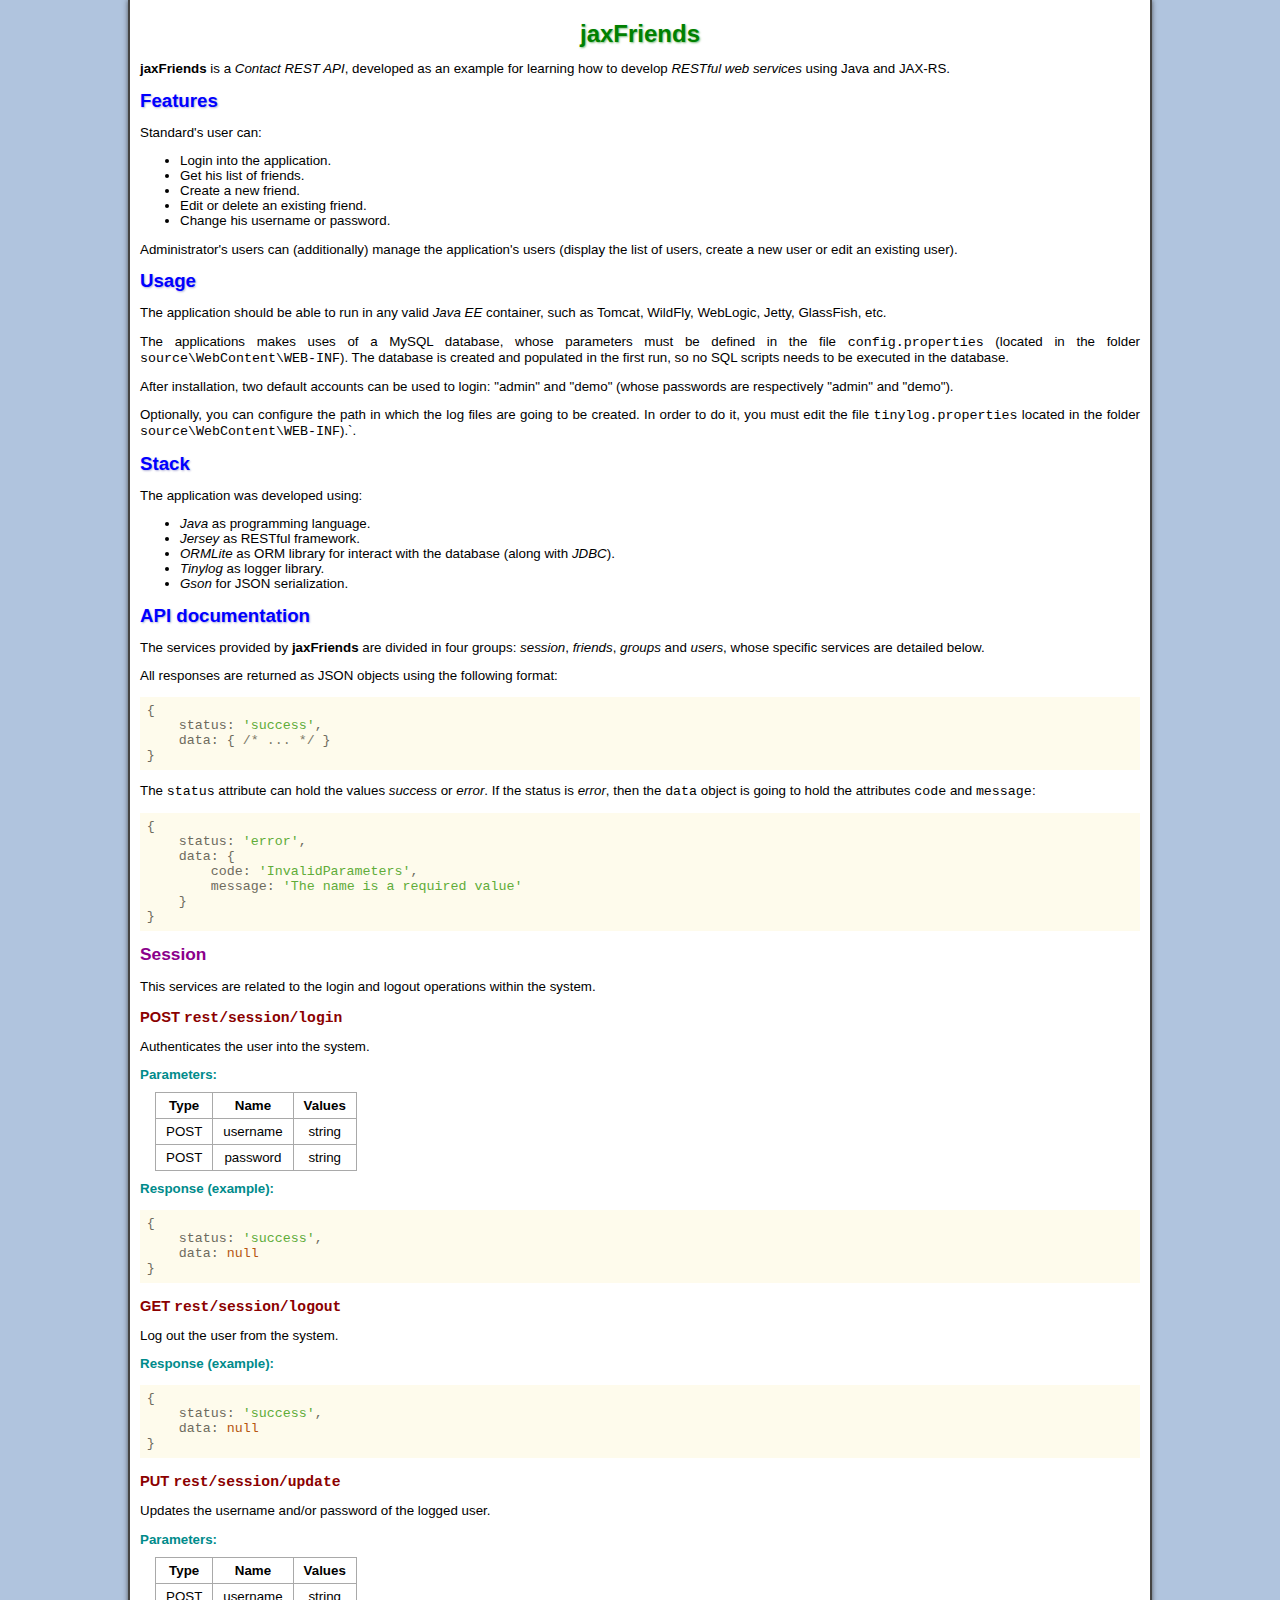
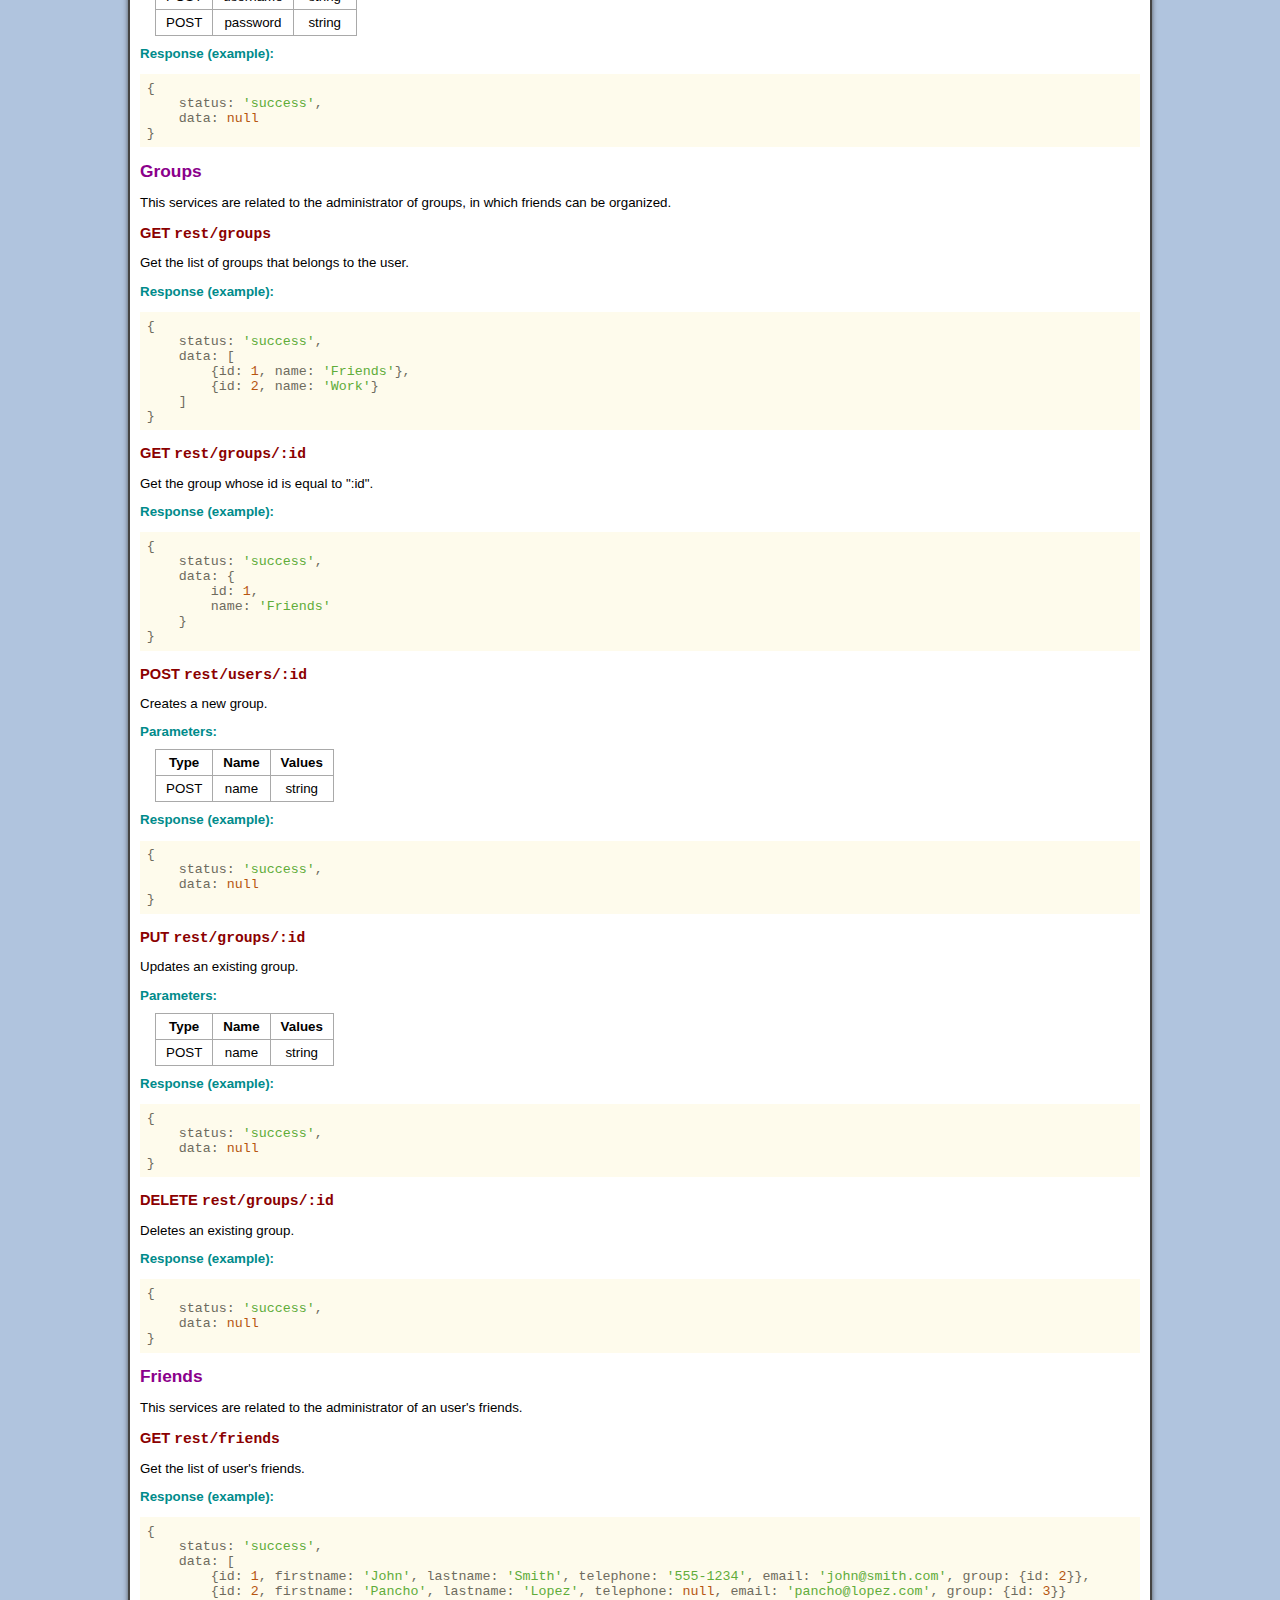
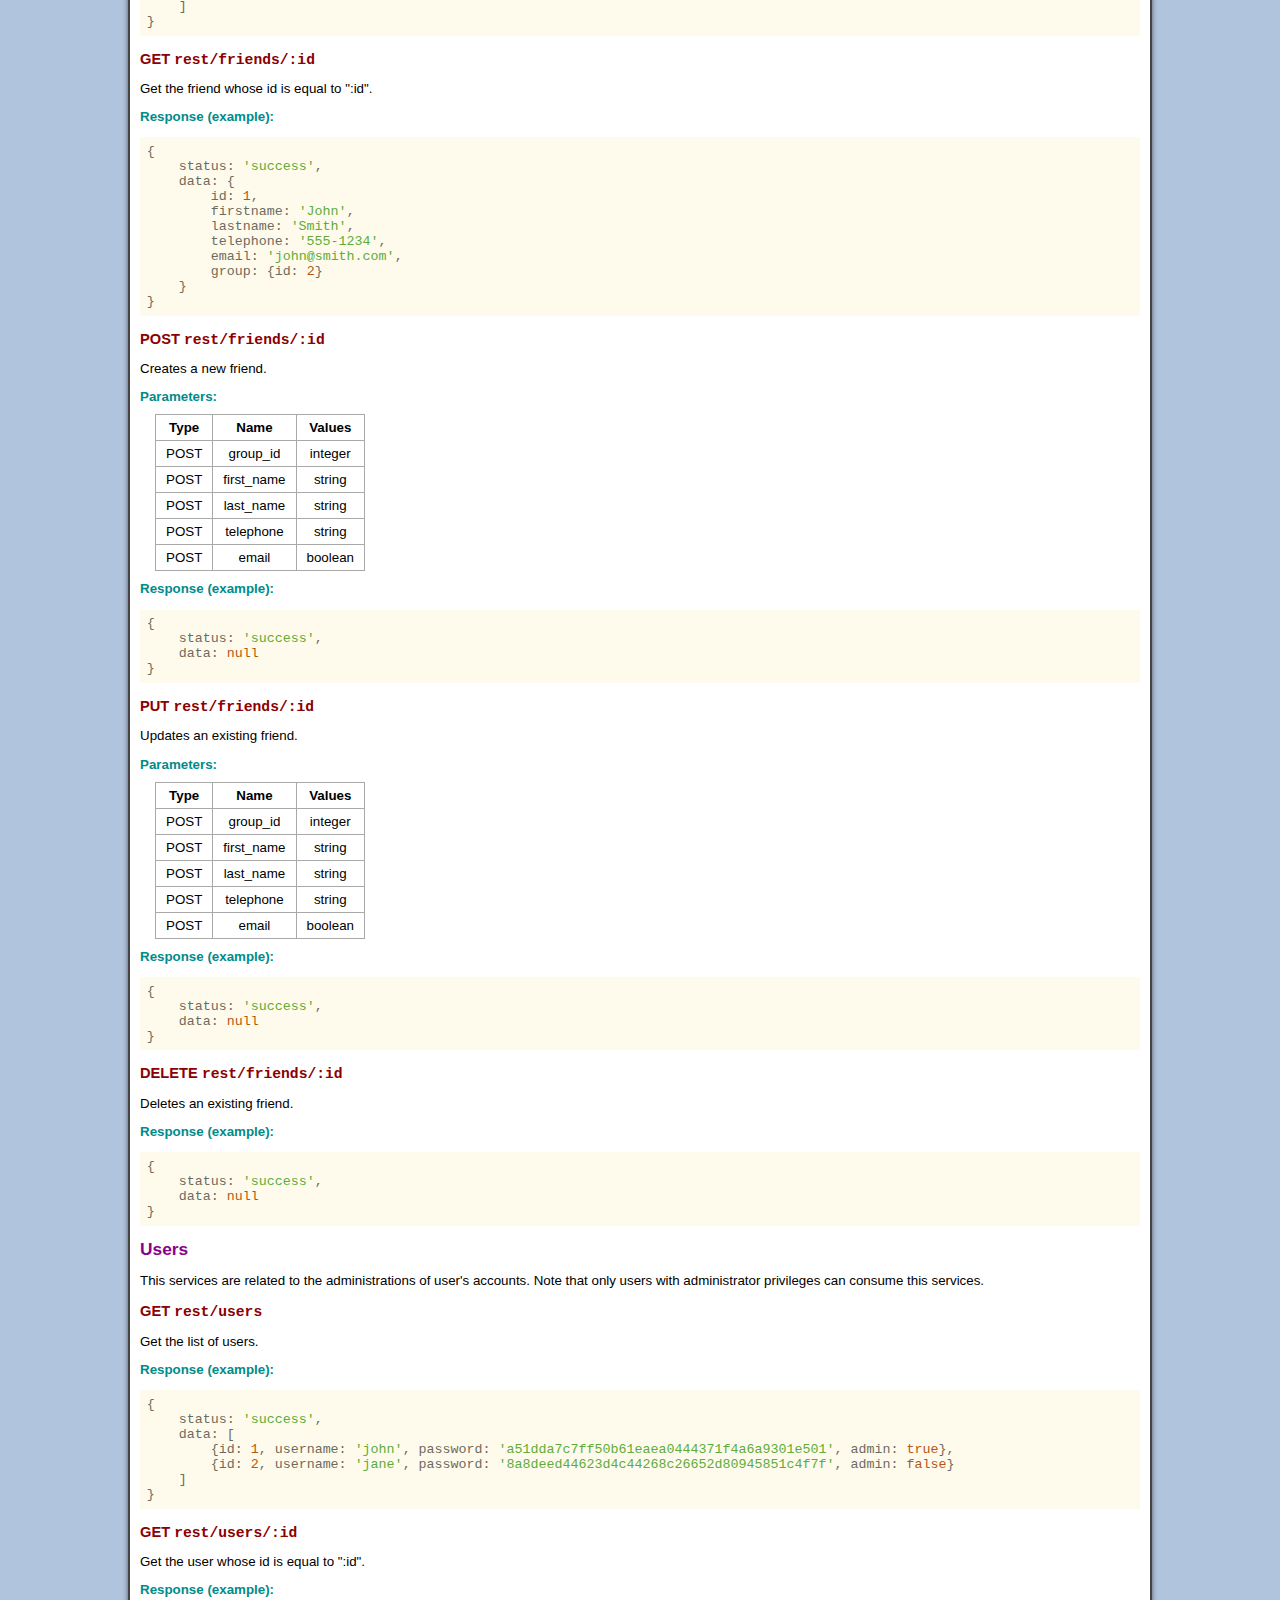
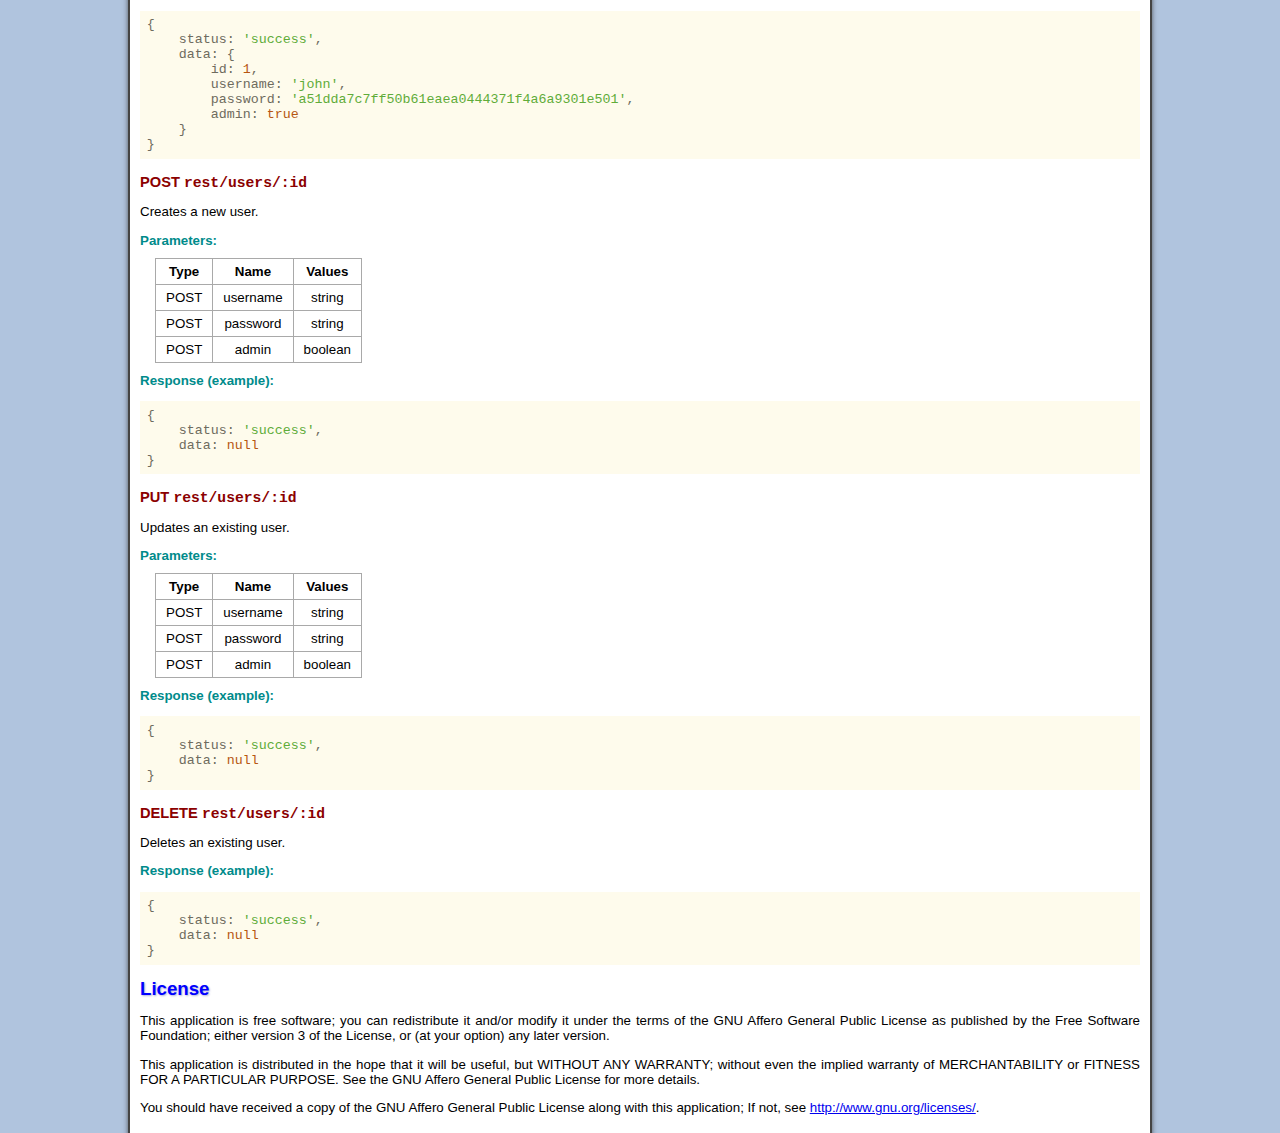
<file: source/WebContent/index.html>
<!DOCTYPE html>
<html>

<head>
    <title>jaxFriends</title>
    <meta charset="UTF-8">
    <meta name="viewport" content="width=device-width, initial-scale=1.0">
    
    <link rel="stylesheet" href="lib/highlight/atelier-dune.light.css">
    <script type="text/javascript" src="lib/highlight/highlight.pack.js"></script>
    <script>hljs.initHighlightingOnLoad();</script>
    
    <style type="text/css">
        body {
            font-size: 10pt;
            font-family: "Lucida Sans Unicode", "Lucida Grande", sans-serif;
            text-align: center;
            background-color: lightsteelblue;
            margin: 0;
        }
        
        #main {
            max-width: 1000px;
            margin: 0 auto;
            text-align: justify;
            background-color: white;
            padding: 10px;
            border-left: 2px solid #444;
            border-right: 2px solid #444;
            -webkit-box-shadow: 0px 0px 5px 0px rgba(50, 50, 50, 0.75);
            -moz-box-shadow:    0px 0px 5px 0px rgba(50, 50, 50, 0.75);
            box-shadow:         0px 0px 5px 0px rgba(50, 50, 50, 0.75);            
        }
        
        h1, h2, h3, h4, h5 { 
            font-family: "Lucida Sans Unicode", "Lucida Grande", sans-serif; 
            margin: 0;
        }
        
        h1 { 
            color: green; 
            text-shadow: 1px 1px 2px rgba(0, 128, 0, 0.5);
        }
        h2 { 
            color: blue; 
            text-shadow: 1px 1px 2px rgba(0, 0, 128, 0.3);
        } 
        h3 { color: darkmagenta; }
        h4 { color: darkred; }
        h5 { color: darkcyan; }
        
        h1 { font-size: 18pt; }
        h2 { font-size: 14pt; }
        h3 { font-size: 13pt; }
        h4 { font-size: 11pt; }
        h5 { font-size: 10pt; }
        
        h1 { 
            text-align: center; 
            margin-top: 10px; 
        }
        
        h4 { margin-top: 15px; }
        
        table {
            margin: 10px 15px;
            border-collapse: collapse;
            text-align: center;
            font-family: Arial, Helvetica, sans-serif;
        }
        
        table td, table th {
            padding: 5px 10px;
            border: 1px solid darkgrey;
            border-collapse: collapse;
        }
    </style>
</head>

<body><div id="main">
<h1>jaxFriends</h1>

<p><strong>jaxFriends</strong> is a <em>Contact REST API</em>, developed as an example for learning how to develop <em>RESTful web services</em> using Java and JAX-RS.</p>

<h2>Features</h2>

<p>Standard&#39;s user can:</p>

<ul>
<li>Login into the application.</li>
<li>Get his list of friends.</li>
<li>Create a new friend.</li>
<li>Edit or delete an existing friend.</li>
<li>Change his username or password.</li>
</ul>

<p>Administrator&#39;s users can (additionally) manage the application&#39;s users (display the list of users, create a new user or edit an existing user).</p>

<h2>Usage</h2>

<p>The application should be able to run in any valid <em>Java EE</em> container, such as Tomcat, WildFly, WebLogic, Jetty, GlassFish, etc.</p>

<p>The applications makes uses of a MySQL database, whose parameters must be defined in the file <code>config.properties</code> (located in the folder <code>source\WebContent\WEB-INF</code>). The database is created and populated in the first run, so no SQL scripts needs to be executed in the database.</p>

<p>After installation, two default accounts can be used to login: &quot;admin&quot; and &quot;demo&quot; (whose passwords are respectively &quot;admin&quot; and &quot;demo&quot;).</p>

<p>Optionally, you can configure the path in which the log files are going to be created. In order to do it, you must edit the file <code>tinylog.properties</code> located in the folder <code>source\WebContent\WEB-INF</code>).`.</p>

<h2>Stack</h2>

<p>The application was developed using:</p>

<ul>
<li><em>Java</em> as programming language.</li>
<li><em>Jersey</em> as RESTful framework.</li>
<li><em>ORMLite</em> as ORM library for interact with the database (along with <em>JDBC</em>).</li>
<li><em>Tinylog</em> as logger library.</li>
<li><em>Gson</em> for JSON serialization.</li>
</ul>

<h2>API documentation</h2>

<p>The services provided by <strong>jaxFriends</strong> are divided in four groups: <em>session</em>, <em>friends</em>, <em>groups</em> and <em>users</em>, whose specific services are detailed below.</p>

<p>All responses are returned as JSON objects using the following format:</p>

<pre><code class="javascript">{
    status: 'success',
    data: { /* ... */ }
}
</code></pre>

<p>The <code>status</code> attribute can hold the values <em>success</em> or <em>error</em>. If the status is <em>error</em>, then the <code>data</code> object is going to hold the attributes <code>code</code> and <code>message</code>:</p>

<pre><code class="javascript">{
    status: 'error',
    data: {
        code: 'InvalidParameters',
        message: 'The name is a required value'
    }
}
</code></pre>

<h3>Session</h3>

<p>This services are related to the login and logout operations within the system.</p>

<h4><strong>POST</strong> <code>rest/session/login</code></h4>

<p>Authenticates the user into the system.</p>

<h5>Parameters:</h5>

<table><thead>
<tr>
<th>Type</th>
<th>Name</th>
<th>Values</th>
</tr>
</thead><tbody>
<tr>
<td>POST</td>
<td>username</td>
<td>string</td>
</tr>
<tr>
<td>POST</td>
<td>password</td>
<td>string</td>
</tr>
</tbody></table>

<h5>Response (example):</h5>

<pre><code class="javascript">{
    status: 'success',
    data: null
}
</code></pre>

<h4><strong>GET</strong> <code>rest/session/logout</code></h4>

<p>Log out the user from the system.</p>

<h5>Response (example):</h5>

<pre><code class="javascript">{
    status: 'success',
    data: null
}
</code></pre>

<h4><strong>PUT</strong> <code>rest/session/update</code></h4>

<p>Updates the username and/or password of the logged user.</p>

<h5>Parameters:</h5>

<table><thead>
<tr>
<th>Type</th>
<th>Name</th>
<th>Values</th>
</tr>
</thead><tbody>
<tr>
<td>POST</td>
<td>username</td>
<td>string</td>
</tr>
<tr>
<td>POST</td>
<td>password</td>
<td>string</td>
</tr>
</tbody></table>

<h5>Response (example):</h5>

<pre><code class="javascript">{
    status: 'success',
    data: null
}
</code></pre>

<h3>Groups</h3>

<p>This services are related to the administrator of groups, in which friends can be organized.</p>

<h4><strong>GET</strong> <code>rest/groups</code></h4>

<p>Get the list of groups that belongs to the user.</p>

<h5>Response (example):</h5>

<pre><code class="javascript">{
    status: 'success',
    data: [
        {id: 1, name: 'Friends'},
        {id: 2, name: 'Work'}
    ]
}
</code></pre>

<h4><strong>GET</strong> <code>rest/groups/:id</code></h4>

<p>Get the group whose id is equal to &quot;:id&quot;.</p>

<h5>Response (example):</h5>

<pre><code class="javascript">{
    status: 'success',
    data: {
        id: 1, 
        name: 'Friends'
    }
}
</code></pre>

<h4><strong>POST</strong> <code>rest/users/:id</code></h4>

<p>Creates a new group.</p>

<h5>Parameters:</h5>

<table><thead>
<tr>
<th>Type</th>
<th>Name</th>
<th>Values</th>
</tr>
</thead><tbody>
<tr>
<td>POST</td>
<td>name</td>
<td>string</td>
</tr>
</tbody></table>

<h5>Response (example):</h5>

<pre><code class="javascript">{
    status: 'success',
    data: null
}
</code></pre>

<h4><strong>PUT</strong> <code>rest/groups/:id</code></h4>

<p>Updates an existing group.</p>

<h5>Parameters:</h5>

<table><thead>
<tr>
<th>Type</th>
<th>Name</th>
<th>Values</th>
</tr>
</thead><tbody>
<tr>
<td>POST</td>
<td>name</td>
<td>string</td>
</tr>
</tbody></table>

<h5>Response (example):</h5>

<pre><code class="javascript">{
    status: 'success',
    data: null
}
</code></pre>

<h4><strong>DELETE</strong> <code>rest/groups/:id</code></h4>

<p>Deletes an existing group.</p>

<h5>Response (example):</h5>

<pre><code class="javascript">{
    status: 'success',
    data: null
}
</code></pre>

<h3>Friends</h3>

<p>This services are related to the administrator of an user&#39;s friends.</p>

<h4><strong>GET</strong> <code>rest/friends</code></h4>

<p>Get the list of user&#39;s friends.</p>

<h5>Response (example):</h5>

<pre><code class="javascript">{
    status: 'success',
    data: [
        {id: 1, firstname: 'John', lastname: 'Smith', telephone: '555-1234', email: 'john@smith.com', group: {id: 2}},
        {id: 2, firstname: 'Pancho', lastname: 'Lopez', telephone: null, email: 'pancho@lopez.com', group: {id: 3}}
    ]
}
</code></pre>

<h4><strong>GET</strong> <code>rest/friends/:id</code></h4>

<p>Get the friend whose id is equal to &quot;:id&quot;.</p>

<h5>Response (example):</h5>

<pre><code class="javascript">{
    status: 'success',
    data: {
        id: 1, 
        firstname: 'John', 
        lastname: 'Smith', 
        telephone: '555-1234', 
        email: 'john@smith.com', 
        group: {id: 2}
    }
}
</code></pre>

<h4><strong>POST</strong> <code>rest/friends/:id</code></h4>

<p>Creates a new friend.</p>

<h5>Parameters:</h5>

<table><thead>
<tr>
<th>Type</th>
<th>Name</th>
<th>Values</th>
</tr>
</thead><tbody>
<tr>
<td>POST</td>
<td>group_id</td>
<td>integer</td>
</tr>
<tr>
<td>POST</td>
<td>first_name</td>
<td>string</td>
</tr>
<tr>
<td>POST</td>
<td>last_name</td>
<td>string</td>
</tr>
<tr>
<td>POST</td>
<td>telephone</td>
<td>string</td>
</tr>
<tr>
<td>POST</td>
<td>email</td>
<td>boolean</td>
</tr>
</tbody></table>

<h5>Response (example):</h5>

<pre><code class="javascript">{
    status: 'success',
    data: null
}
</code></pre>

<h4><strong>PUT</strong> <code>rest/friends/:id</code></h4>

<p>Updates an existing friend.</p>

<h5>Parameters:</h5>

<table><thead>
<tr>
<th>Type</th>
<th>Name</th>
<th>Values</th>
</tr>
</thead><tbody>
<tr>
<td>POST</td>
<td>group_id</td>
<td>integer</td>
</tr>
<tr>
<td>POST</td>
<td>first_name</td>
<td>string</td>
</tr>
<tr>
<td>POST</td>
<td>last_name</td>
<td>string</td>
</tr>
<tr>
<td>POST</td>
<td>telephone</td>
<td>string</td>
</tr>
<tr>
<td>POST</td>
<td>email</td>
<td>boolean</td>
</tr>
</tbody></table>

<h5>Response (example):</h5>

<pre><code class="javascript">{
    status: 'success',
    data: null
}
</code></pre>

<h4><strong>DELETE</strong> <code>rest/friends/:id</code></h4>

<p>Deletes an existing friend.</p>

<h5>Response (example):</h5>

<pre><code class="javascript">{
    status: 'success',
    data: null
}
</code></pre>

<h3>Users</h3>

<p>This services are related to the administrations of user&#39;s accounts. Note that only users with administrator privileges can consume this services.</p>

<h4><strong>GET</strong> <code>rest/users</code></h4>

<p>Get the list of users.</p>

<h5>Response (example):</h5>

<pre><code class="javascript">{
    status: 'success',
    data: [
        {id: 1, username: 'john', password: 'a51dda7c7ff50b61eaea0444371f4a6a9301e501', admin: true},
        {id: 2, username: 'jane', password: '8a8deed44623d4c44268c26652d80945851c4f7f', admin: false}
    ]
}
</code></pre>

<h4><strong>GET</strong> <code>rest/users/:id</code></h4>

<p>Get the user whose id is equal to &quot;:id&quot;.</p>

<h5>Response (example):</h5>

<pre><code class="javascript">{
    status: 'success',
    data: {
        id: 1, 
        username: 'john', 
        password: 'a51dda7c7ff50b61eaea0444371f4a6a9301e501', 
        admin: true
    }
}
</code></pre>

<h4><strong>POST</strong> <code>rest/users/:id</code></h4>

<p>Creates a new user.</p>

<h5>Parameters:</h5>

<table><thead>
<tr>
<th>Type</th>
<th>Name</th>
<th>Values</th>
</tr>
</thead><tbody>
<tr>
<td>POST</td>
<td>username</td>
<td>string</td>
</tr>
<tr>
<td>POST</td>
<td>password</td>
<td>string</td>
</tr>
<tr>
<td>POST</td>
<td>admin</td>
<td>boolean</td>
</tr>
</tbody></table>

<h5>Response (example):</h5>

<pre><code class="javascript">{
    status: 'success',
    data: null
}
</code></pre>

<h4><strong>PUT</strong> <code>rest/users/:id</code></h4>

<p>Updates an existing user.</p>

<h5>Parameters:</h5>

<table><thead>
<tr>
<th>Type</th>
<th>Name</th>
<th>Values</th>
</tr>
</thead><tbody>
<tr>
<td>POST</td>
<td>username</td>
<td>string</td>
</tr>
<tr>
<td>POST</td>
<td>password</td>
<td>string</td>
</tr>
<tr>
<td>POST</td>
<td>admin</td>
<td>boolean</td>
</tr>
</tbody></table>

<h5>Response (example):</h5>

<pre><code class="javascript">{
    status: 'success',
    data: null
}
</code></pre>

<h4><strong>DELETE</strong> <code>rest/users/:id</code></h4>

<p>Deletes an existing user.</p>

<h5>Response (example):</h5>

<pre><code class="javascript">{
    status: 'success',
    data: null
}
</code></pre>

<h2>License</h2>

<p>This application is free software; you can redistribute it and/or
modify it under the terms of the GNU Affero General Public
License as published by the Free Software Foundation; either
version 3 of the License, or (at your option) any later version.</p>

<p>This application is distributed in the hope that it will be useful,
but WITHOUT ANY WARRANTY; without even the implied warranty of
MERCHANTABILITY or FITNESS FOR A PARTICULAR PURPOSE.  See the GNU
Affero General Public License for more details.</p>

<p>You should have received a copy of the GNU Affero General Public
License along with this application; If not, see <a href="http://www.gnu.org/licenses/">http://www.gnu.org/licenses/</a>.</p>
</div>
</body>
</html>
</file>
<file: source/WebContent/lib/highlight/atelier-dune.light.css>
/* Base16 Atelier Dune Light - Theme */
/* by Bram de Haan (http://atelierbram.github.io/syntax-highlighting/atelier-schemes/dune) */
/* Original Base16 color scheme by Chris Kempson (https://github.com/chriskempson/base16) */

/* Atelier-Dune Comment */
.hljs-comment {
  color: #7d7a68;
}

/* Atelier-Dune Red */
.hljs-variable,
.hljs-attribute,
.hljs-tag,
.hljs-regexp,
.hljs-name,
.ruby .hljs-constant,
.xml .hljs-tag .hljs-title,
.xml .hljs-pi,
.xml .hljs-doctype,
.html .hljs-doctype,
.css .hljs-id,
.css .hljs-class,
.css .hljs-pseudo {
  color: #d73737;
}

/* Atelier-Dune Orange */
.hljs-number,
.hljs-preprocessor,
.hljs-built_in,
.hljs-literal,
.hljs-params,
.hljs-constant {
  color: #b65611;
}

/* Atelier-Dune Yellow */
.ruby .hljs-class .hljs-title,
.css .hljs-rule .hljs-attribute {
  color: #ae9513;
}

/* Atelier-Dune Green */
.hljs-string,
.hljs-value,
.hljs-inheritance,
.hljs-header,
.ruby .hljs-symbol,
.xml .hljs-cdata {
  color: #60ac39;
}

/* Atelier-Dune Aqua */
.hljs-title,
.css .hljs-hexcolor {
  color: #1fad83;
}

/* Atelier-Dune Blue */
.hljs-function,
.python .hljs-decorator,
.python .hljs-title,
.ruby .hljs-function .hljs-title,
.ruby .hljs-title .hljs-keyword,
.perl .hljs-sub,
.javascript .hljs-title,
.coffeescript .hljs-title {
  color: #6684e1;
}

/* Atelier-Dune Purple */
.hljs-keyword,
.javascript .hljs-function {
  color: #b854d4;
}

.hljs {
  display: block;
  overflow-x: auto;
  background: #fefbec;
  color: #6e6b5e;
  padding: 0.5em;
  -webkit-text-size-adjust: none;
}

.coffeescript .javascript,
.javascript .xml,
.tex .hljs-formula,
.xml .javascript,
.xml .vbscript,
.xml .css,
.xml .hljs-cdata {
  opacity: 0.5;
}
</file>
